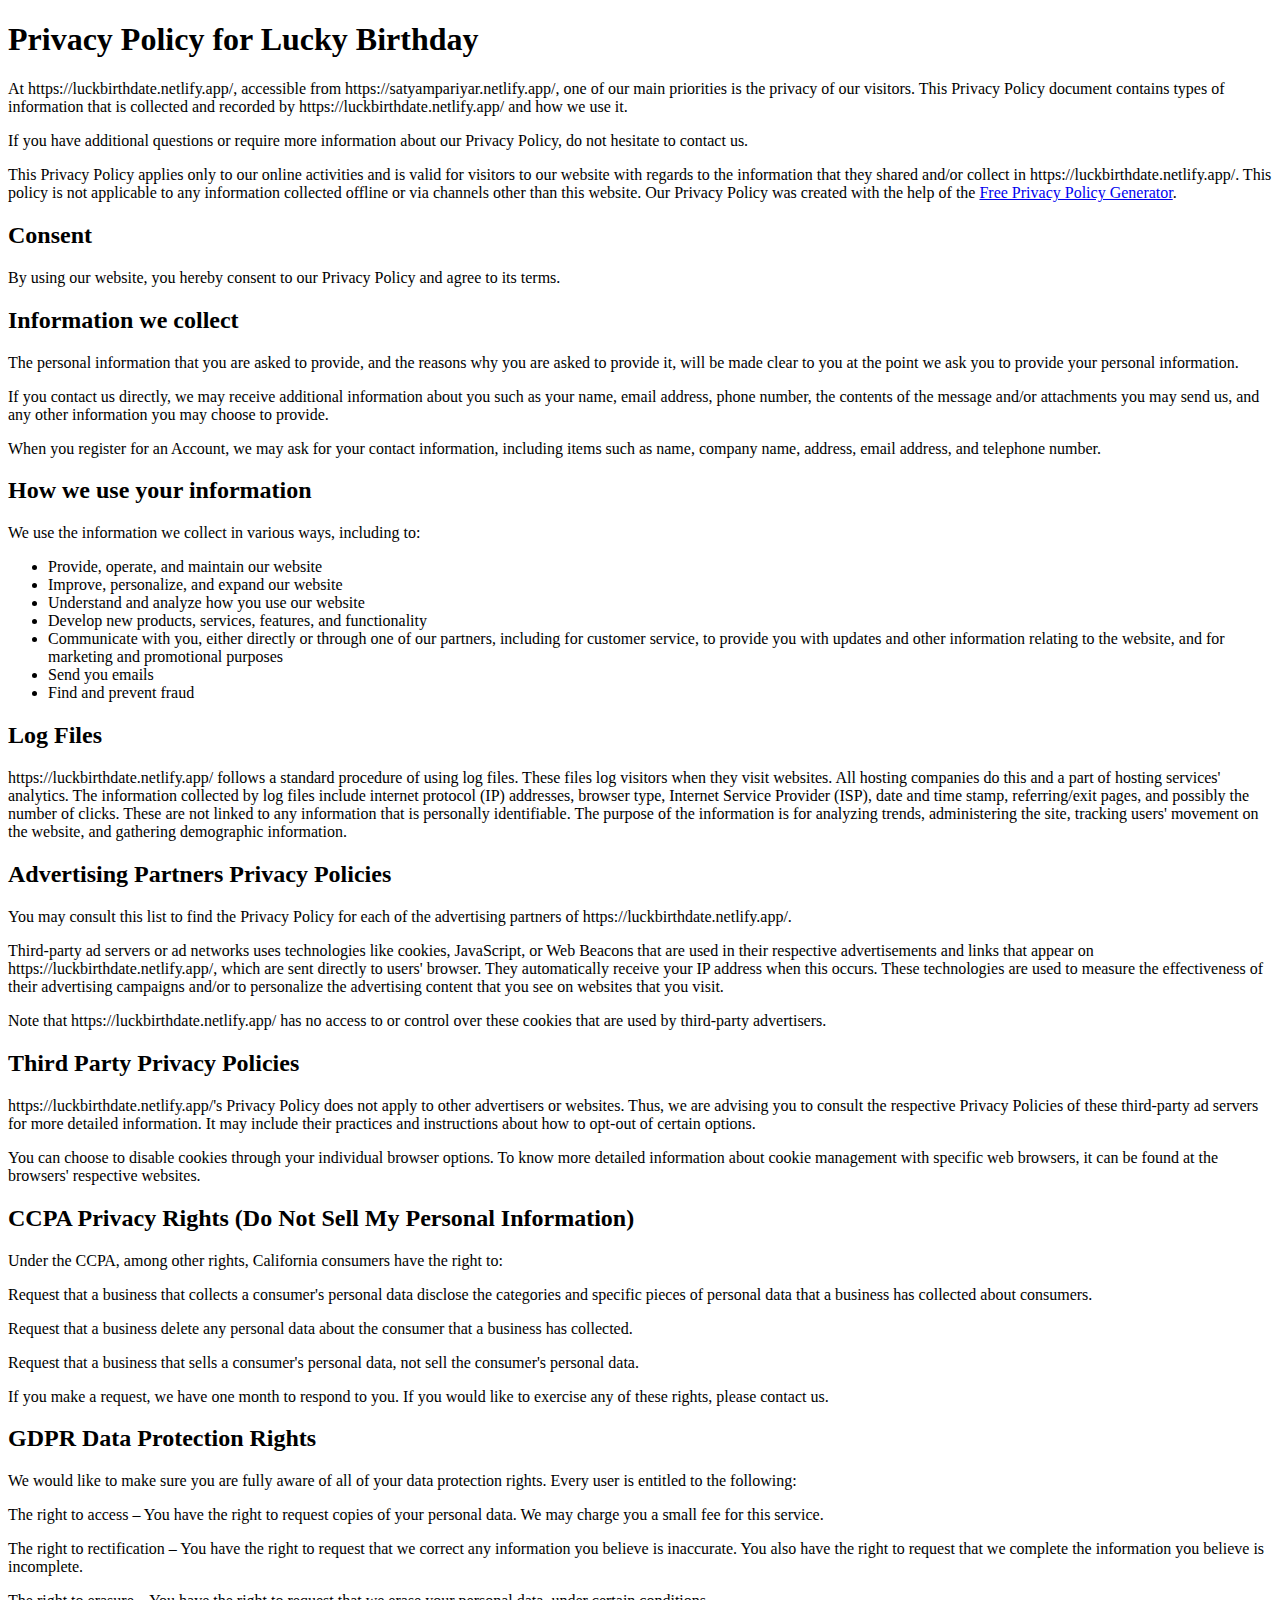
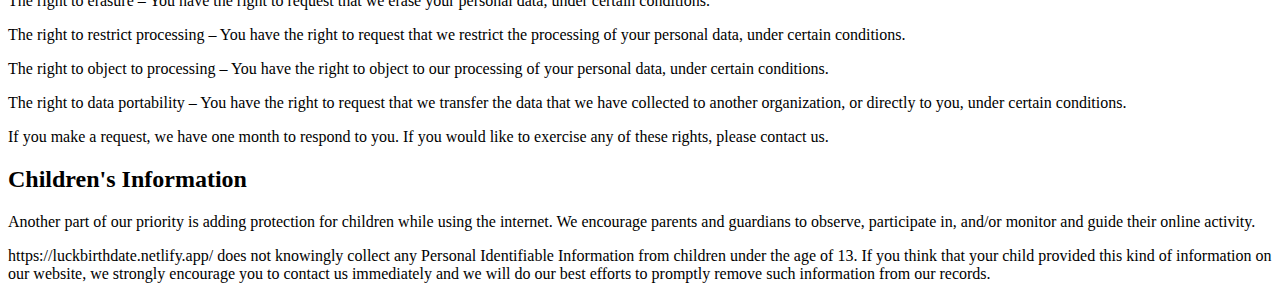
<file: privacy.html>
<!DOCTYPE html>
<html lang="en">

<head>
    <meta charset="UTF-8">
    <meta http-equiv="X-UA-Compatible" content="IE=edge">
    <meta name="viewport" content="width=device-width, initial-scale=1.0">
    <title>Document</title>
</head>

<body>
    <h1>Privacy Policy for Lucky Birthday</h1>

    <p>At https://luckbirthdate.netlify.app/, accessible from https://satyampariyar.netlify.app/, one of our main
        priorities is the privacy of our visitors. This Privacy Policy document contains types of information that is
        collected and recorded by https://luckbirthdate.netlify.app/ and how we use it.</p>

    <p>If you have additional questions or require more information about our Privacy Policy, do not hesitate to contact
        us.</p>

    <p>This Privacy Policy applies only to our online activities and is valid for visitors to our website with regards
        to the information that they shared and/or collect in https://luckbirthdate.netlify.app/. This policy is not
        applicable to any information collected offline or via channels other than this website. Our Privacy Policy was
        created with the help of the <a href="https://www.privacypolicygenerator.info">Free Privacy Policy
            Generator</a>.</p>

    <h2>Consent</h2>

    <p>By using our website, you hereby consent to our Privacy Policy and agree to its terms.</p>

    <h2>Information we collect</h2>

    <p>The personal information that you are asked to provide, and the reasons why you are asked to provide it, will be
        made clear to you at the point we ask you to provide your personal information.</p>
    <p>If you contact us directly, we may receive additional information about you such as your name, email address,
        phone number, the contents of the message and/or attachments you may send us, and any other information you may
        choose to provide.</p>
    <p>When you register for an Account, we may ask for your contact information, including items such as name, company
        name, address, email address, and telephone number.</p>

    <h2>How we use your information</h2>

    <p>We use the information we collect in various ways, including to:</p>

    <ul>
        <li>Provide, operate, and maintain our website</li>
        <li>Improve, personalize, and expand our website</li>
        <li>Understand and analyze how you use our website</li>
        <li>Develop new products, services, features, and functionality</li>
        <li>Communicate with you, either directly or through one of our partners, including for customer service, to
            provide you with updates and other information relating to the website, and for marketing and promotional
            purposes</li>
        <li>Send you emails</li>
        <li>Find and prevent fraud</li>
    </ul>

    <h2>Log Files</h2>

    <p>https://luckbirthdate.netlify.app/ follows a standard procedure of using log files. These files log visitors when
        they visit websites. All hosting companies do this and a part of hosting services' analytics. The information
        collected by log files include internet protocol (IP) addresses, browser type, Internet Service Provider (ISP),
        date and time stamp, referring/exit pages, and possibly the number of clicks. These are not linked to any
        information that is personally identifiable. The purpose of the information is for analyzing trends,
        administering the site, tracking users' movement on the website, and gathering demographic information.</p>




    <h2>Advertising Partners Privacy Policies</h2>

    <P>You may consult this list to find the Privacy Policy for each of the advertising partners of
        https://luckbirthdate.netlify.app/.</p>

    <p>Third-party ad servers or ad networks uses technologies like cookies, JavaScript, or Web Beacons that are used in
        their respective advertisements and links that appear on https://luckbirthdate.netlify.app/, which are sent
        directly to users' browser. They automatically receive your IP address when this occurs. These technologies are
        used to measure the effectiveness of their advertising campaigns and/or to personalize the advertising content
        that you see on websites that you visit.</p>

    <p>Note that https://luckbirthdate.netlify.app/ has no access to or control over these cookies that are used by
        third-party advertisers.</p>

    <h2>Third Party Privacy Policies</h2>

    <p>https://luckbirthdate.netlify.app/'s Privacy Policy does not apply to other advertisers or websites. Thus, we are
        advising you to consult the respective Privacy Policies of these third-party ad servers for more detailed
        information. It may include their practices and instructions about how to opt-out of certain options. </p>

    <p>You can choose to disable cookies through your individual browser options. To know more detailed information
        about cookie management with specific web browsers, it can be found at the browsers' respective websites.</p>

    <h2>CCPA Privacy Rights (Do Not Sell My Personal Information)</h2>

    <p>Under the CCPA, among other rights, California consumers have the right to:</p>
    <p>Request that a business that collects a consumer's personal data disclose the categories and specific pieces of
        personal data that a business has collected about consumers.</p>
    <p>Request that a business delete any personal data about the consumer that a business has collected.</p>
    <p>Request that a business that sells a consumer's personal data, not sell the consumer's personal data.</p>
    <p>If you make a request, we have one month to respond to you. If you would like to exercise any of these rights,
        please contact us.</p>

    <h2>GDPR Data Protection Rights</h2>

    <p>We would like to make sure you are fully aware of all of your data protection rights. Every user is entitled to
        the following:</p>
    <p>The right to access – You have the right to request copies of your personal data. We may charge you a small fee
        for this service.</p>
    <p>The right to rectification – You have the right to request that we correct any information you believe is
        inaccurate. You also have the right to request that we complete the information you believe is incomplete.</p>
    <p>The right to erasure – You have the right to request that we erase your personal data, under certain conditions.
    </p>
    <p>The right to restrict processing – You have the right to request that we restrict the processing of your personal
        data, under certain conditions.</p>
    <p>The right to object to processing – You have the right to object to our processing of your personal data, under
        certain conditions.</p>
    <p>The right to data portability – You have the right to request that we transfer the data that we have collected to
        another organization, or directly to you, under certain conditions.</p>
    <p>If you make a request, we have one month to respond to you. If you would like to exercise any of these rights,
        please contact us.</p>

    <h2>Children's Information</h2>

    <p>Another part of our priority is adding protection for children while using the internet. We encourage parents and
        guardians to observe, participate in, and/or monitor and guide their online activity.</p>

    <p>https://luckbirthdate.netlify.app/ does not knowingly collect any Personal Identifiable Information from children
        under the age of 13. If you think that your child provided this kind of information on our website, we strongly
        encourage you to contact us immediately and we will do our best efforts to promptly remove such information from
        our records.</p>
</body>

</html>
</file>
